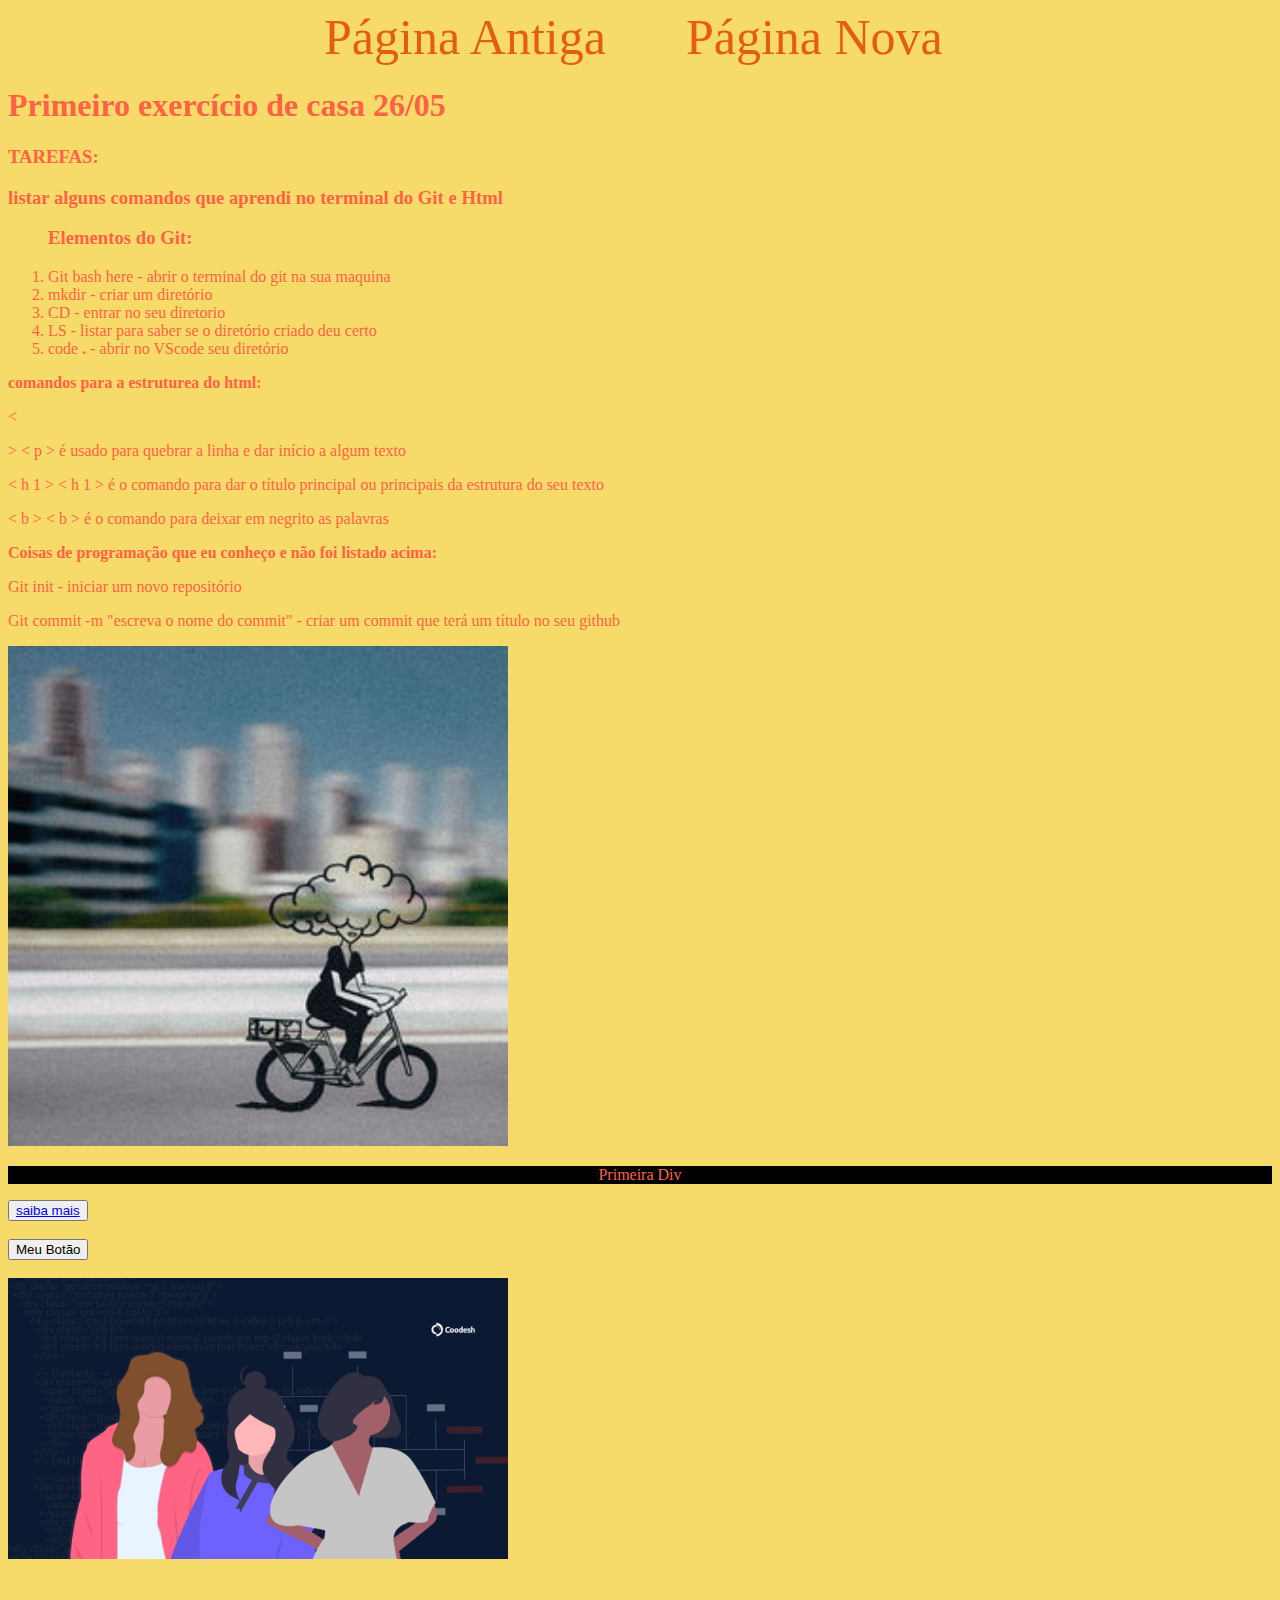
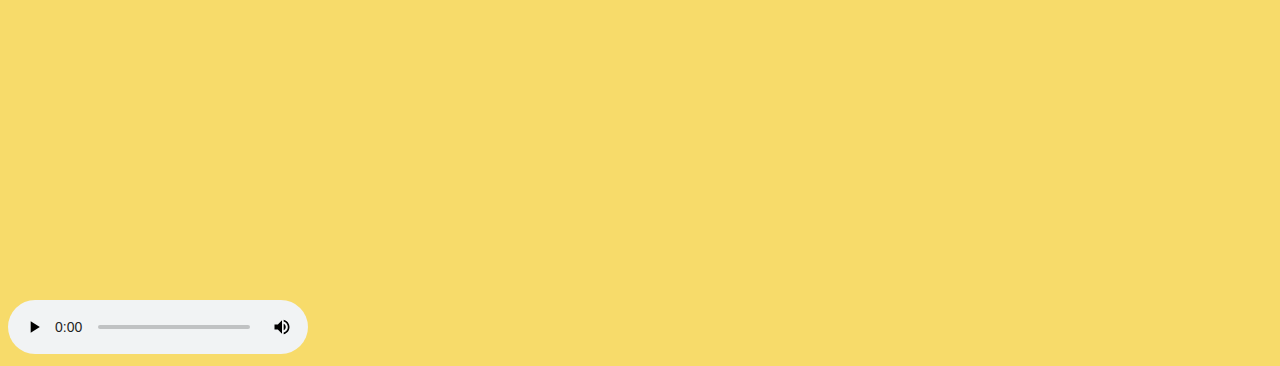
<file: .vscode/index.html>
<!DOCTYPE html>
<html lang="pt-br">
<head>
    <meta charset="UTF-8">
    <meta http-equiv="X-UA-Compatible" content="IE=edge">
    <meta name="viewport" content="width=device-width, initial-scale=1.0">
    <title>mentoria edson</title>
    <link rel="stylesheet" href="./style.css">
</head>

<body>
    
    <header class="cabecalho">
        <nav class="cabecalho_teste">
        <a class="cabecalho_temporario" href="./index.html"> Página Antiga</a>
        <a class="cabecalho_temporario" href="novapagina.html"> Página Nova</a>
        </nav>
        </header>

    
    <h1>Primeiro exercício de casa 26/05</h1>
     
    <h3>TAREFAS:</h3>

    <h3>listar alguns comandos que aprendi no terminal do Git e Html</h3>
    
<ol>
    <h3>Elementos do Git:</h3>
    <li>Git bash here - abrir o terminal do git na sua maquina</li>
    <li>mkdir - criar um diretório</li>
    <li>CD - entrar no seu diretorio</li>
    <li>LS - listar para saber se o diretório criado deu certo</li>
    <li>code <b>.</b> - abrir no VScode seu diretório</li>
</ol>

    <p><b>comandos para a estruturea do html:</b></p>
<<p>> &lt; p &gt; é usado para quebrar a linha e dar início a algum texto</p>
<p> < h 1 > < h 1 > é o comando para dar o título principal ou principais da estrutura do seu texto</p>
<p> < b > < b > é o comando para deixar em negrito as palavras</p>
<p><b>Coisas de programação que eu conheço e não foi listado acima:</b></p>
<p>Git init - iniciar um novo repositório</p>
<p>Git commit -m "escreva o nome do commit" - criar um commit que terá um título no seu github</p>
 <img src="imagens/bike.jpg" width="500">

<div style="background-color:black;text-align:center">
    <p>Primeira Div</p>
</div>

<button><a href=" https://www.codigofonte.com.br/artigos/top-25-comandos-do-git" target="_blank">saiba mais</a>
</button><br/><br/>
<button title="botão desativado">Meu Botão</button><br/><br/>
<img src="imagens/mulheres.jpg" width="500" alt="mulheres dev">
<section><br/>
    <div><iframe width="560" height="315" src="https://www.youtube.com/embed/3oSIqIqzN3M?autoplay=1"title="YouTube video player" frameborder="0" allow="accelerometer; autoplay; clipboard-write; encrypted-media; gyroscope; picture-in-picture; web-share" allowfullscreen></iframe></div>
</section>
<audio controls>
    <source src="audio2.ogg" type="audio/ogg">
</audio>


</body>
</html>
</file>
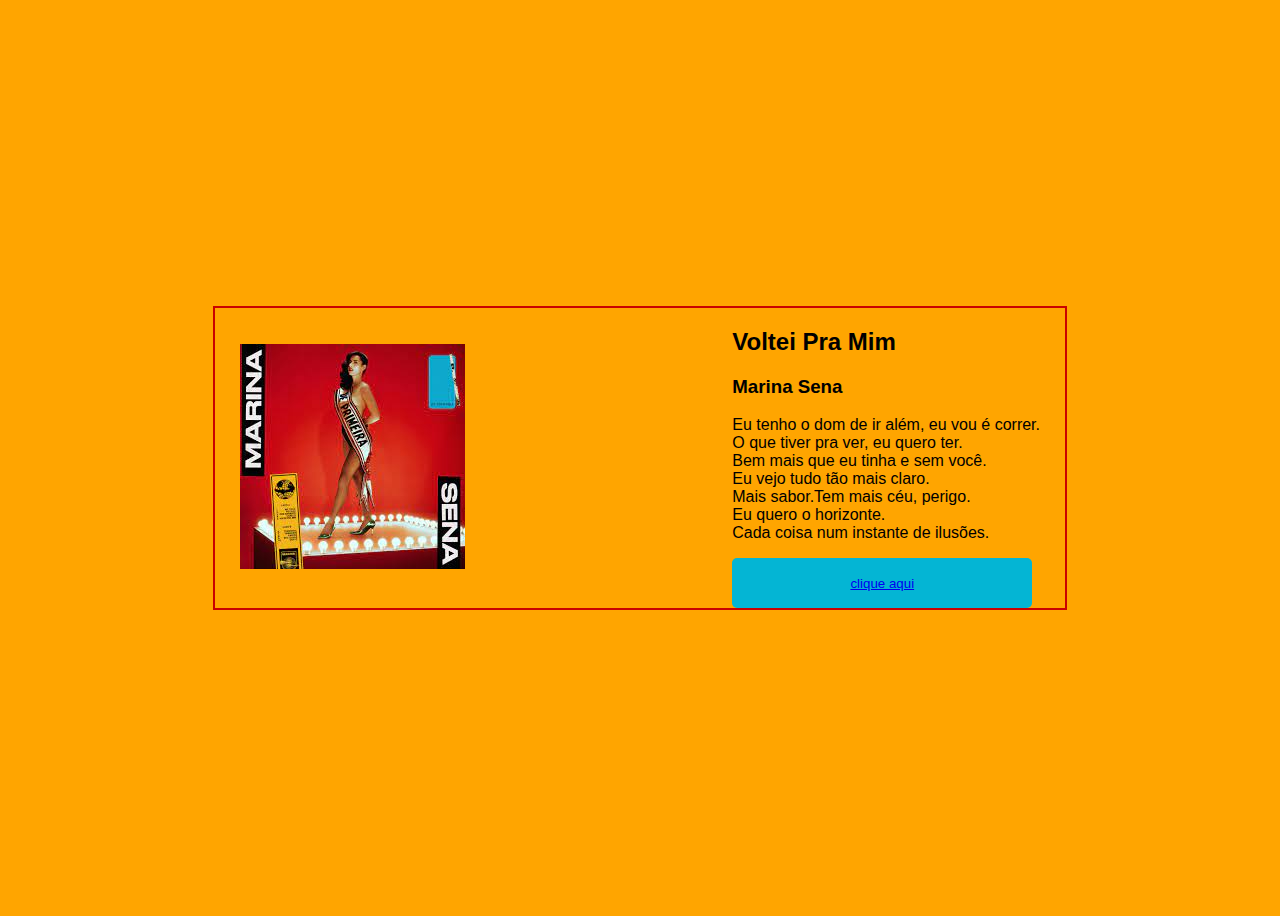
<file: .vscode/aula07.html>
<!DOCTYPE html>
<html lang="pt-br">
<head>
    <meta charset="UTF-8">
    <meta name="viewport" content="width=device-width, initial-scale=1.0">
    <title>Mentoria edson 07.07</title>
    <link rel="stylesheet" href="aula07.css">
</head>
<body>

<div class="container">

   <div class="caixa1">
      <img src="imagens/deprimeira.jpg" class="capa">
      </a>
   </div>
    
   <div class="caixa">
      <h2>Voltei Pra Mim</h2>
      <h3>Marina Sena</h3>        
      <p>
         Eu tenho o dom de ir além, eu vou é correr. <br>
         O que tiver pra ver, eu quero ter. <br>
         Bem mais que eu tinha e sem você. <br>
         Eu vejo tudo tão mais claro. <br>
         Mais sabor.Tem mais céu, perigo. <br>
         Eu quero o horizonte. <br>
         Cada coisa num instante de ilusões. 
      </p>

      <button class="botao"><a href="https://www.youtube.com/watch?v=eoKOOnchcbg" target="_blank">clique aqui</a></button>
   </div>

</div>
   

</body>
</html>
</file>
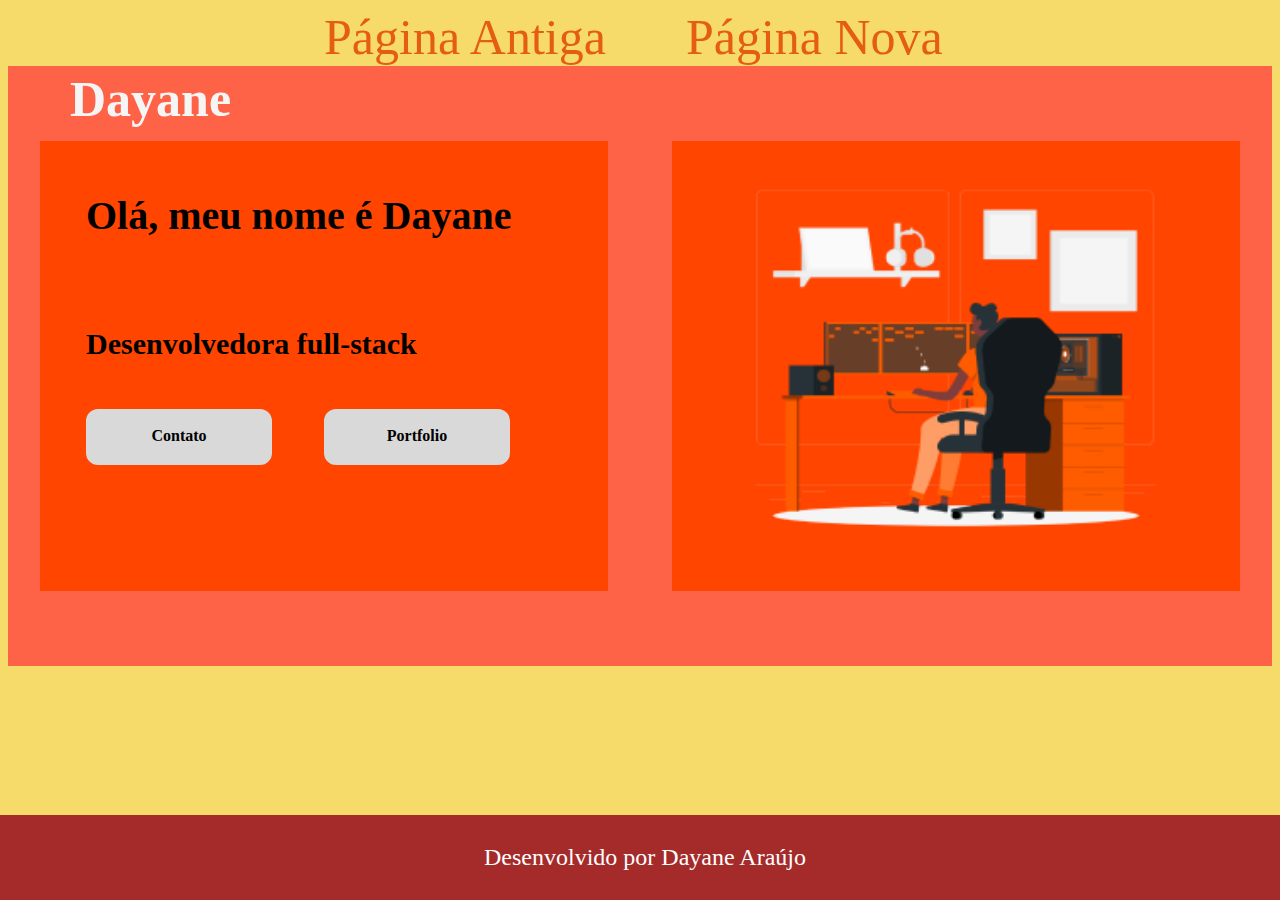
<file: .vscode/novapagina.html>
<!DOCTYPE html>
<html lang="en">
<head>
    <meta charset="UTF-8">
    <meta name="viewport" content="width=, initial-scale=1.0">
    <title>paginafigma</title>
    <link rel="stylesheet" href="./style.css">
</head>
<body>
    <header class="cabecalho">
    <nav class="cabecalho_teste">
    <a class="cabecalho_temporario" href="index.html"> Página Antiga</a>
    <a class="cabecalho_temporario" href="./novapagina.html"> Página Nova</a>
    </nav>
    </header>

   

    <div class="container">
        <h1 class="titulo_principal"><strong>Dayane</strong></h1>
    
    <div class="box">
    <main class="conteudo">
        <section class="apresentacao_conteudo">
            
            <div><p>
            <h3 class="subtitulo">Olá, meu nome é Dayane</h3><br/>
            <p class="texto"><strong>Desenvolvedora full-stack</strong></p><br/>
            </div> 
            <div class="botao_link">
            <a class="link_botao" href="https://www.youtube.com/watch?v=RQXBdkFSbxA"target="_blank">Contato</a>
            <a class="link_botao" href="https://github.com/dayanearauj0"target="_blank">Portfolio</a>
            </p>  </div>
        </section>
    </main>
    </div>
    <div class="box">
      <img src="imagens/imagem1.png" alt="pessoa desenvolvedora" title="desenvolvedor full-stack" class="figura">
    </div>
    
</div>
    <footer class="rodape">
        <p>Desenvolvido por Dayane Araújo</p>
    </footer>

</body>
</html>
</file>
<file: .vscode/style.css>
body{
box-sizing: border-box;
background-color: #F7DB6A;  
color:#FE6244;
}
.cabecalho{
width: 100%;
padding: 0% 0% 0% 25% ;
}
.container{
  width: 100%;
  height: 600px;
  background-color: tomato;
  display: flex;
  flex-direction: row;
  justify-content: space-around;
  align-items: center;
  
}
.box{
  width: 45%;
  height: 450px;
  background-color: orangered;
  flex-direction: column;
  align-items: center;
  display: flex;
  text-align: center;
}
.cabecalho_teste{
display: flex;
gap: 80px;
}
.cabecalho_temporario{
font-size: 50px;
font-family: jockey one ;
font-weight: 50;
color: #E55D10 ;
text-decoration: none;
}
.cabecalho_temporario:hover{
scale: 1.2;
color:brown;
cursor:pointer;
}
.conteudo{
padding: 2% 2%;
display: flex;
align-items: center;
justify-content: space-between;
}
.titulo_principal{ 
font-size: 50px;
font-family:jockey one;
color: whitesmoke; 
text-align:initial;
padding: 60px;
margin: 10px;
left: 0;
top: 0;
position:absolute;
}

.subtitulo{
font-size: 40px;
font-family:jockey one; 
color: #000000;
text-align: left;
}
.texto{
font-size: 30px;
font-family:jockey one; 
color: #000000;
text-align: left;
}
.botao_link{
display: flex;
flex-direction: row;
justify-content: space-between;
align-items: center;
gap:32px;
}
.link_botao {
justify-content: center;
display: inline-block;
gap: 300px;
border: 3px solid #D9D9D9;
border-radius: 12px;
width: 150px;
height: 20px;
text-decoration: none;
font-family: jockey one;
font-weight: 700;
color: #000000;
padding: 15px 15px;
margin-right: 20px;
text-align: center;
background-color: #D9D9D9;
}
.link_botao:hover{
scale: 1.06; 
background-color:#5df506f5 ;  
}
.figura{
width: 400px;  
height: 450px;  
}
.rodape{
position:fixed;
bottom: 0;
left: 0%;
color: white;
background-color:brown ;
padding: 5px;
text-align: center;
font-family: jockey one;
font-size: 24px;
font-weight: 400;
width: 100%;
  }
</file>
<file: .vscode/aula07.css>
body{
  background-color: orange;
  color: black;
  font-family: sans-serif;
  display: flex;
  align-items: center; 
  justify-content: center; 
  height: 100vh;
}
.container{
  width:800px;
  height: 300px ;
  border: 2px solid rgb(201, 1, 1) ;
  display: flex;
  align-items: center;
  justify-content: space-between;
  padding: 0 25px 0 25px;
}

.botao{
  box-sizing: border-box;
  border: none;
  width: 300px;
  height: 50px;
  background-color: #04b5d4;
  color: white;
  cursor: pointer;
  transition: 0.7s;
  border-radius: 5px;
}
.botao:hover{
background: none;
border: #b40606 2px solid;
color: rgb(233, 56, 3);
border-radius: 5px;
}









/* .musica{
width:550px;
height: 100px;
display:flex;
flex-direction:row;
border-radius: 30px;
border: 10px solid red;
padding: 100px 130px;
margin: 10%;
align-items:center;
justify-content: space-between;
}

.caixa{
  width: 52%;
  height: 280px;
  flex-direction:column;
  align-items: center;
  display: flex;
  text-align:justify-all;
}
*/
</file>
